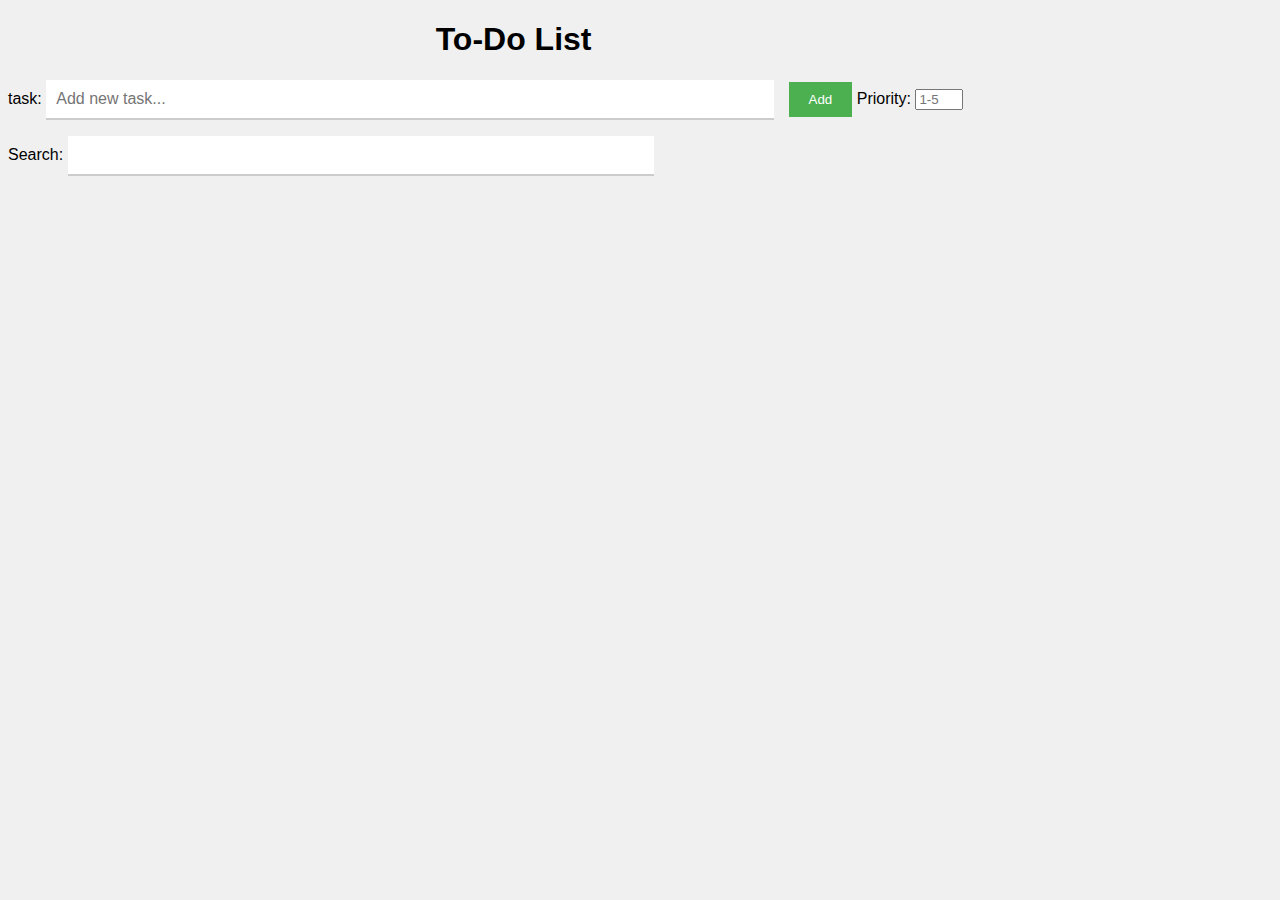
<file: index.html>
<!DOCTYPE html>
<html>

<head>
    <title>To-Do List</title>

    <link rel="stylesheet" href="styles.css">
</head>

<body>
    <div>
        <h1>To-Do List</h1>
        <form id="taskForm">
            <label for="taskInput">task:</label>
            <input type="text" id="taskInput" placeholder="Add new task...">
            <button type="button" id="addButton">Add</button>
            <label for="priorityInput">Priority:</label>
            <input type="number" id="priorityInput" min="1" max="5" placeholder="1-5" required>

            <p id="error"></p>
        </form>
        <div>
            <label for="searchInput">Search:</label>
            <input type="text" id="searchInput">
        </div>
        <ul id="taskList">
        </ul>
    </div>
    </div>
    <script src="tasks.js"></script>
</body>

</html>
</file>
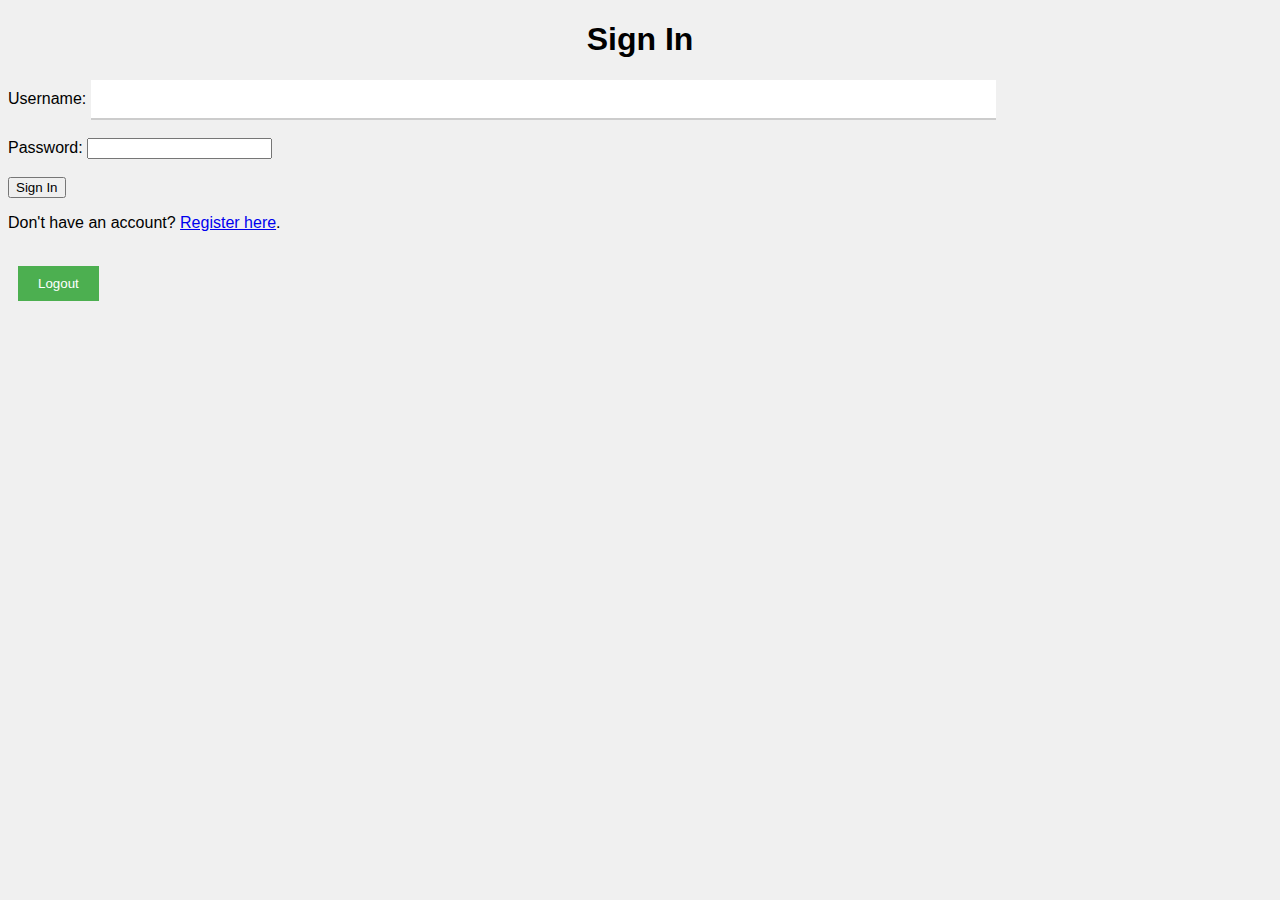
<file: home.html>
<!DOCTYPE html>
<html>

<head>
    <title>Sign In Page</title>
    <link rel="stylesheet" href="styles.css">
</head>

<body>
    <h1>Sign In</h1>
    <form action="login.php" method="post">
        <label for="username">Username:</label>
        <input type="text" id="username" name="username" required><br><br>
        <label for="password">Password:</label>
        <input type="password" id="password" name="password" required><br><br>
        <input type="submit" value="Sign In">
    </form>
    <p>Don't have an account? <a href="register.html">Register here</a>.</p>

    <br>
       <button onclick="location.href='logout.php'">Logout</button>
</body>

</html>
</file>
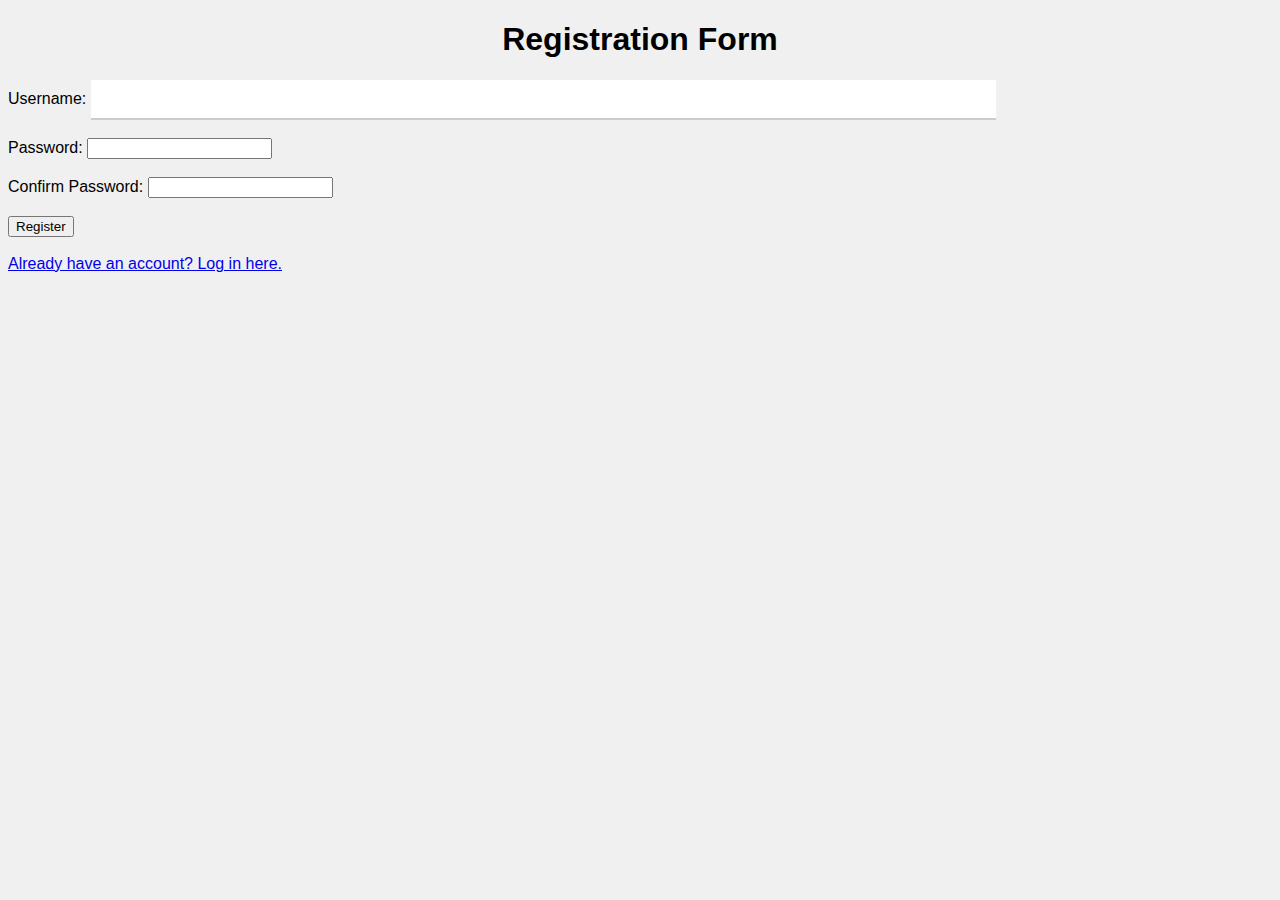
<file: register.html>
<!DOCTYPE html>
<html>

<head>
    <title>Registration Page</title>
    <link rel="stylesheet" href="styles.css">
</head>

<body>
    <h1>Registration Form</h1>
    <form action="register.php" method="post">
        <label for="username">Username:</label>
        <input type="text" id="username" name="username" required><br><br>
        <label for="password">Password:</label>
        <input type="password" id="password" name="password" required><br><br>
        <label for="confirm_password">Confirm Password:</label>
        <input type="password" id="confirm_password" name="confirm_password" required><br><br>
        <input type="submit" value="Register">
    </form>
    <br>
    <a href="login.php">Already have an account? Log in here.</a>
</body>

</html>
</file>
<file: styles.css>
body {
    font-family: Arial, sans-serif;
    background-color: #f0f0f0;
}

.container {
    margin: 0 auto;
    width: 80%;
    max-width: 800px;
    background-color: #fff;
    padding: 20px;
    box-shadow: 0 2px 5px rgba(0, 0, 0, 0.3);
}

h1 {
    text-align: center;
}

input[type="text"] {
    padding: 10px;
    width: 70%;
    border: none;
    border-bottom: 2px solid #ccc;
    font-size: 16px;
}

button {
    padding: 10px 20px;
    background-color: #4CAF50;
    color: #fff;
    border: none;
    cursor: pointer;
    margin-left: 10px;
}

button:hover {
    background-color: #3e8e41;
}

ul {
    list-style: none;
    padding: 0;
    margin-top: 20px;
}

li {
    padding: 10px;
    border-bottom: 1px solid #ccc;
    display: flex;
    justify-content: space-between;
    align-items: center;
}

li:last-child {
    border-bottom: none;
}

.completed {
    text-decoration: line-through;
    color: #999;
}

.edit-icon {
    font-size: 20px;
    color: #ccc;
    margin-right: 10px;
    cursor: pointer;
}

.delete-icon {
    font-size: 20px;
    color: #f44336;
    margin-right: 10px;
    cursor: pointer;
}

.edit-icon:hover,
.delete-icon:hover {
    color: #333;
}

/* Modal styles */
.modal {
    display: none;
    position: fixed;
    z-index: 1;
    left: 0;
    top: 0;
    width: 100%;
    height: 100%;
    overflow: auto;
    background-color: rgba(0, 0, 0, 0.4);
}

.modal-content {
    background-color: #fefefe;
    margin: 15% auto;
    padding: 20px;
    border: 1px solid #888;
    width: 80%;
}

.close {
    color: #aaa;
    float: right;
    font-size: 28px;
    font-weight: bold;
    cursor: pointer;
}

.close:hover,
.close:focus {
    color: black;
    text-decoration: none;
    cursor: pointer;
}

/* CSS styles for devices with a width up to 600px */
@media (max-width: 600px) {
    div {
        width: 100%;
        padding: 10px;
    }

    input[type="text"] {
        width: 60%;
    }
}

/* CSS styles for devices with a width between 600px and 900px */
@media (min-width: 600px) and (max-width: 900px) {
    div {
        width: 90%;
    }
}

/* CSS styles for devices with a width greater than 900px */
@media (min-width: 900px) {
    div {
        width: 80%;
    }
}
</file>
